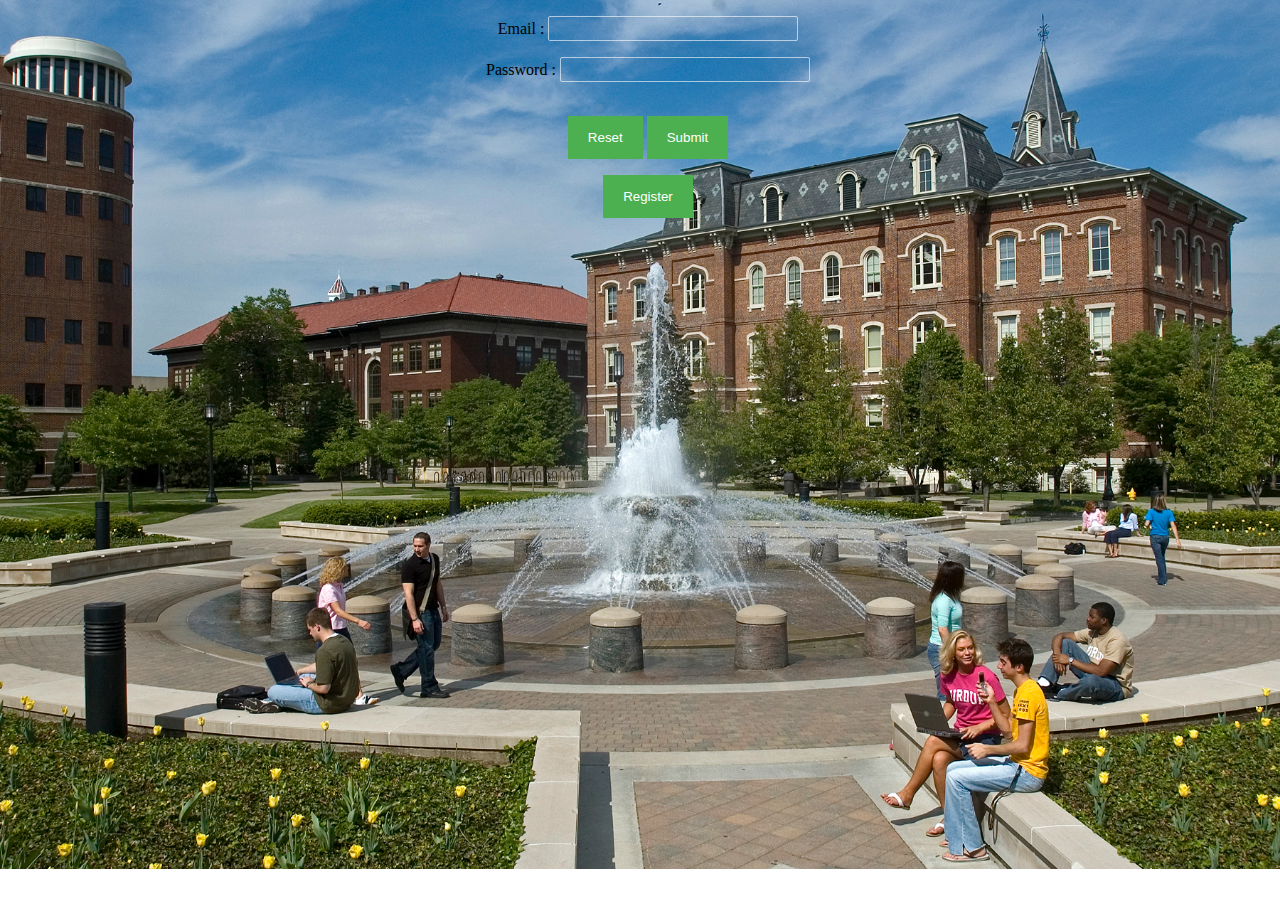
<file: index.html>
<!DOCTYPE html>
<html>
<head>
<meta charset= 'utf-8'>
<link rel="stylesheet" href="index.css">
<style>
body{
	height:100%;
	width:100%;
	background-repeat: no-repeat;
	background-size:cover;
}
</style>
<title> Welcome to schoolHunter</title>
</head>
<body>
	<div align ='center'>
		<form action='Login.php' method='POST' enctype='multipart/form-data'>
			Email :  <input type="email" name="Email"><br/>
			Password :  <input type="password" name="Password"><br/><br/>
				    <input type="hidden" name="Register">
			<button type="reset" value="Reset" style="width:auto;">Reset</button>
			<button type = "submit" value = "Login" style="width:auto;">Submit</button>
		</form>
	</div>

	<div align ='center'>
		<button onclick="document.getElementById('id01').style.display='block'" style="width:auto;">Register</button>
		<div id="id01" class="modal">
  			<form class="modal-content animate" action="Login.php" method='POST' enctype='multipart/form-data'>
				<div class="imgcontainer">
      				<span onclick="document.getElementById('id01').style.display='none'" class="close" title="Close Modal">&times;</span>
    			</div>
    			<div class="container" align ='center'>
    				<input type="hidden" name="Register" value = "true">
      				<label><b>Email: </b></label>
      				<input type="email" placeholder="Enter Email" name="Email" required>
      				<br/>
      				<label><b>Password: </b></label>
      				<input type="password" placeholder="Enter Password" name="Password" required>
        			<br/>
        			<label><b>Gender: </b></label>
        			<input type="radio" name="Gender" value="M" /> Male
				<input type="radio" name="Gender" value="F" /> Female
        			<br/>
        			<label><b>GRE Verbal: </b></label>
      				<input type="text" placeholder="Verbal Reasoning" name="GRE_V">
      				<br/>
      				<label><b>GRE Quantitative: </b></label>
      				<input type="text" placeholder="Quantitative Reasoning" name="GRE_Q">
      				<br/>
      				<label><b>GRE Analytical Writing: </b></label>
      				<input type="text" placeholder="Analytical Writing" name="GRE_AW">
        			<br/>
        			<label><b>GPA: </b></label>
      				<input type="text" placeholder="GPA" name="GPA">
        			<br/>
        			<label><b>TOEFL: </b></label>
      				<input type="text" placeholder="TOEFL" name="TOEFL">
      				<br/>
      				<button type="submit" style="width:auto;">Register</button>
      				<button type="button" onclick="document.getElementById('id01').style.display='none'" class="cancelbtn">Cancel</button>
    			</div>
  			</form>
		</div>
	<script>
	document.body.style.backgroundImage = "url('bgi/2.jpg')";
	// Get the modal
	var modal = document.getElementById('id01');
	// When the user clicks anywhere outside of the modal, close it
	window.onclick = function(event) {
    	if (event.target == modal) {
        	modal.style.display = "none";
    	}
	}
	</script>
	</div>
</body>
</html>
</file>
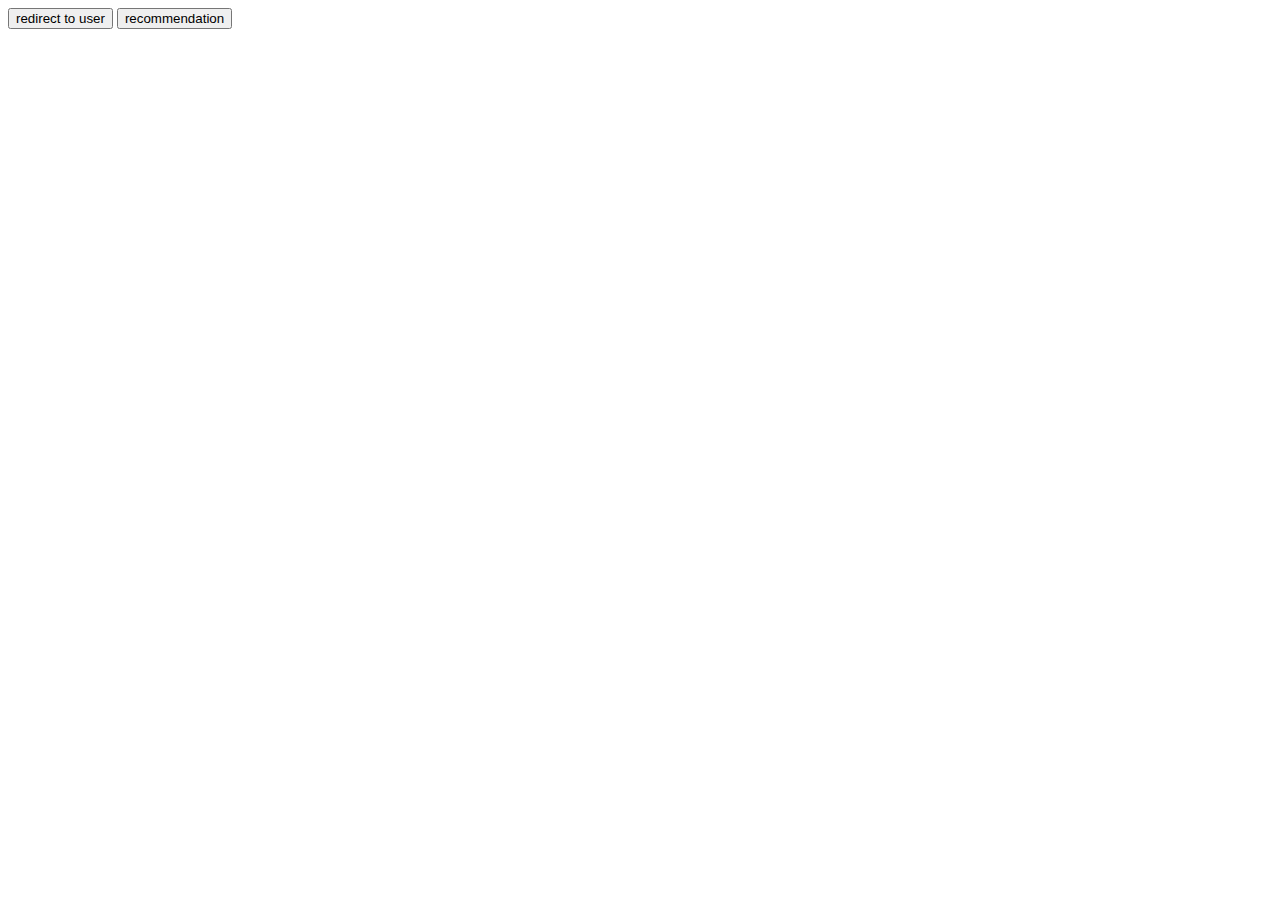
<file: main.html>
<html>
<head>
<title>SchoolHunter</title>
</head>
<body>
<div>
<button onclick = "window.location = 'user.php'">redirect to user</button>
<button onclick = "recommendation()">recommendation</button>
</div>
</body>
</html>
</file>
<file: index.css>
/* Full-width input fields */
input[type=email],input[type=password],input[type=text]{
   ''' 
    width: 10%;
    padding: 12px 10px;
    margin: 8px 0;
    display: inline-block;
    border: 1px solid #ccc;
    box-sizing: border-box;
    height: 25px;
    width: 250px;
    '''
	height: 30px;
	background: transparent;
	border: 1px solid rgba(255,255,255,0.6);
	border-radius: 2px;
	color: #fff;
	font-family: 'Exo', sans-serif;
	font-size: 16px;
	font-weight: 400;
	padding: 4px;

}


/* Set a style for all buttons */
button {
    background-color: #4CAF50;
    color: white;
    padding: 14px 20px;
    margin: 8px 0;
    border: none;
    cursor: pointer;
    width: 100%;
}

button:hover {
    opacity: 0.8;
}

/* Extra styles for the cancel button */
.cancelbtn {
    width: auto;
    padding: 10px 18px;
    background-color: #f44336;
}

/* Center the image and position the close button */
.imgcontainer {
    text-align: center;
    margin: 24px 0 12px 0;
    position: relative;
}

img.avatar {
    width: 40%;
    border-radius: 50%;
}

.container {
    padding: 16px;
}

span.Password {
    float: right;
    padding-top: 16px;
}

/* The Modal (background) */
.modal {
    display: none; /* Hidden by default */
    position: fixed; /* Stay in place */
    z-index: 1; /* Sit on top */
    left: 0;
    top: 0;
    width: 100%; /* Full width */
    height: 100%; /* Full height */
    overflow: auto; /* Enable scroll if needed */
    background-color: rgb(0,0,0); /* Fallback color */
    background-color: rgba(0,0,0,0.4); /* Black w/ opacity */
    padding-top: 60px;
}

/* Modal Content/Box */
.modal-content {
    background-color: #fefefe;
    margin: 5% auto 15% auto; /* 5% from the top, 15% from the bottom and centered */
    border: 1px solid #888;
    width: 80%; /* Could be more or less, depending on screen size */
}

/* The Close Button (x) */
.close {
    position: absolute;
    right: 25px;
    top: 0;
    color: #000;
    font-size: 35px;
    font-weight: bold;
}

.close:hover,
.close:focus {
    color: red;
    cursor: pointer;
}

/* Add Zoom Animation */
.animate {
    -webkit-animation: animatezoom 0.6s;
    animation: animatezoom 0.6s
}

@-webkit-keyframes animatezoom {
    from {-webkit-transform: scale(0)} 
    to {-webkit-transform: scale(1)}
}
    
@keyframes animatezoom {
    from {transform: scale(0)} 
    to {transform: scale(1)}
}

/* Change styles for span and cancel button on extra small screens */
@media screen and (max-width: 300px) {
    span.Password {
       display: block;
       float: none;
    }
    .cancelbtn {
       width: 100%;
    }
}
</file>
